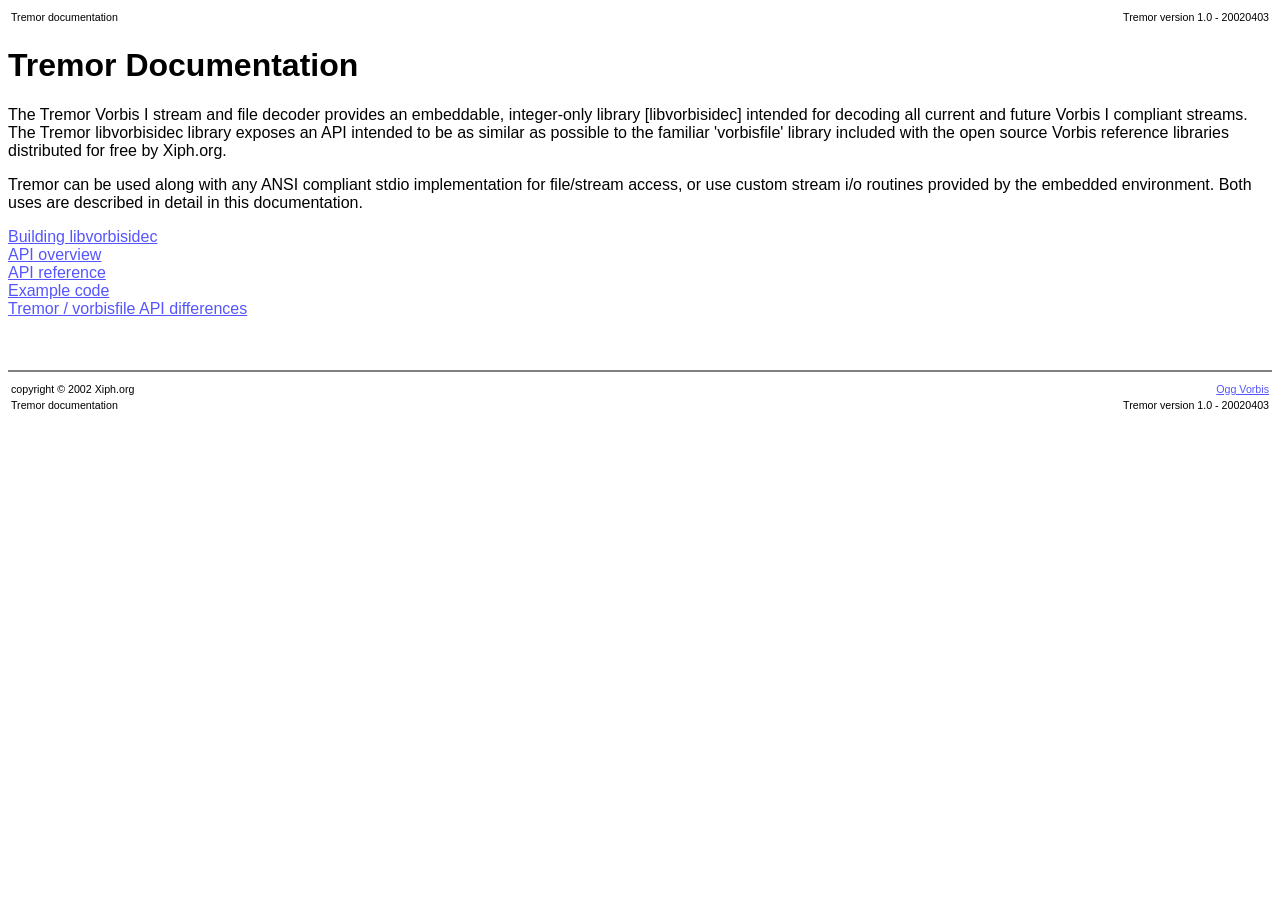
<file: external/cspot/cspot/bell/external/tremor/doc/index.html>
<html>

<head>
<title>Tremor - Documentation</title>
<link rel=stylesheet href="style.css" type="text/css">
</head>

<body bgcolor=white text=black link="#5555ff" alink="#5555ff" vlink="#5555ff">
<table border=0 width=100%>
<tr>
<td><p class=tiny>Tremor documentation</p></td>
<td align=right><p class=tiny>Tremor version 1.0 - 20020403</p></td>
</tr>
</table>

<h1>Tremor Documentation</h1>

<p>

The Tremor Vorbis I stream and file decoder provides an embeddable,
integer-only library [libvorbisidec] intended for decoding all current
and future Vorbis I compliant streams.  The Tremor libvorbisidec
library exposes an API intended to be as similar as possible to the
familiar 'vorbisfile' library included with the open source Vorbis
reference libraries distributed for free by Xiph.org. <p>

Tremor can be used along with any ANSI compliant stdio implementation
for file/stream access, or use custom stream i/o routines provided by
the embedded environment.  Both uses are described in detail in this
documentation.

<p>
<a href="build.html">Building libvorbisidec</a><br>
<a href="overview.html">API overview</a><br>
<a href="reference.html">API reference</a><br>
<a href="example.html">Example code</a><br>
<a href="diff.html">Tremor / vorbisfile API differences</a><br>

<br><br>
<hr noshade>
<table border=0 width=100%>
<tr valign=top>
<td><p class=tiny>copyright &copy; 2002 Xiph.org</p></td>
<td align=right><p class=tiny><a href="http://www.xiph.org/ogg/vorbis/">Ogg Vorbis</a></p></td>
</tr><tr>
<td><p class=tiny>Tremor documentation</p></td>
<td align=right><p class=tiny>Tremor version 1.0 - 20020403</p></td>
</tr>
</table>

</body>

</html>
</file>
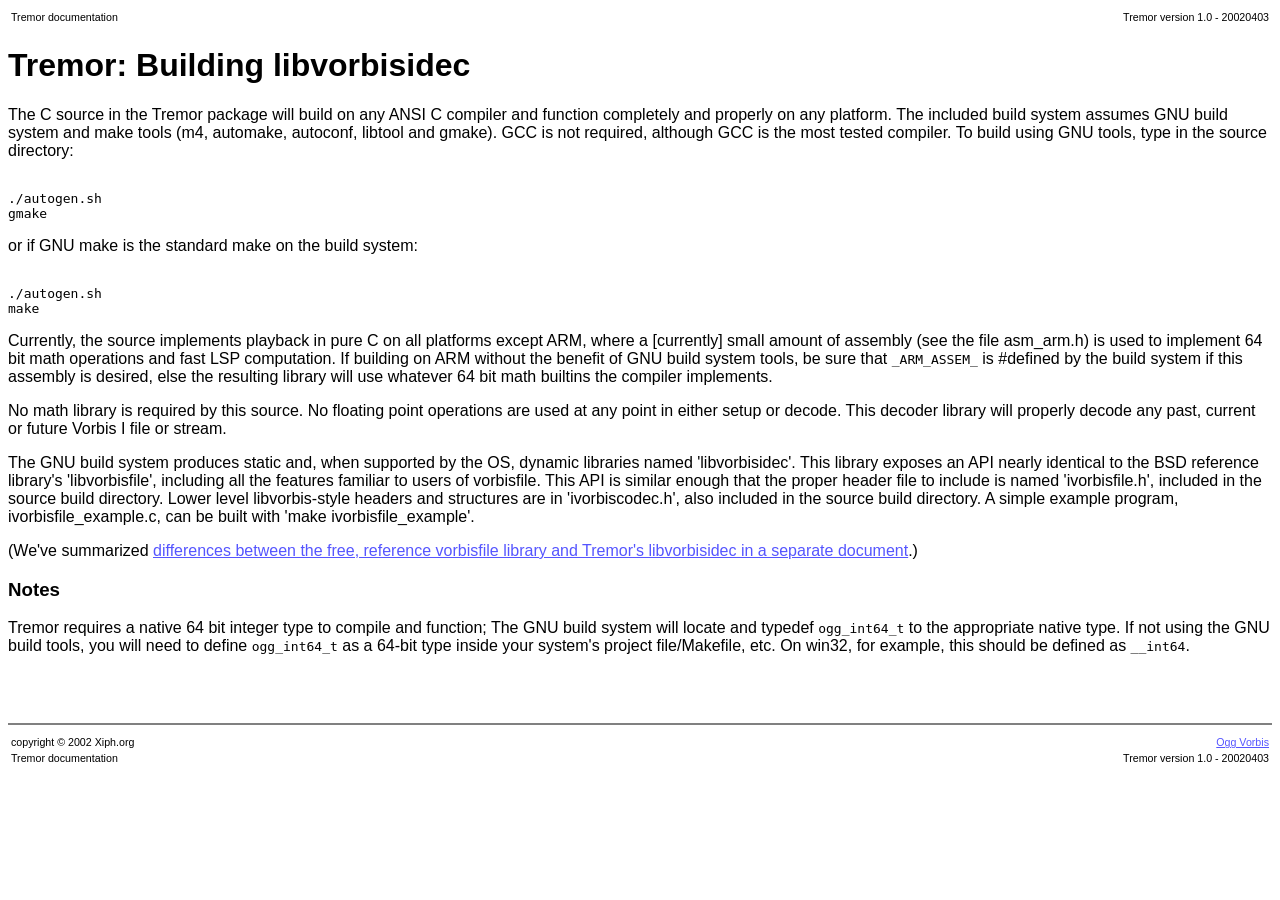
<file: external/cspot/cspot/bell/external/tremor/doc/build.html>
<html>

<head>
<title>Tremor - Build</title>
<link rel=stylesheet href="style.css" type="text/css">
</head>

<body bgcolor=white text=black link="#5555ff" alink="#5555ff" vlink="#5555ff">
<table border=0 width=100%>
<tr>
<td><p class=tiny>Tremor documentation</p></td>
<td align=right><p class=tiny>Tremor version 1.0 - 20020403</p></td>
</tr>
</table>

<h1>Tremor: Building libvorbisidec</h1>

<p>

The C source in the Tremor package will build on any ANSI C compiler
and function completely and properly on any platform.  The included
build system assumes GNU build system and make tools (m4, automake,
autoconf, libtool and gmake).  GCC is not required, although GCC is
the most tested compiler.  To build using GNU tools, type in the
source directory:

<p>
<pre><tt>
./autogen.sh
gmake
</tt></pre>
<p>
or if GNU make is the standard make on the build system:
<pre><tt>
./autogen.sh
make
</tt></pre>

<p>
Currently, the source implements playback in pure C on all platforms
except ARM, where a [currently] small amount of assembly (see the file
asm_arm.h) is used to implement 64 bit math operations and
fast LSP computation.  If building on ARM without the benefit of GNU
build system tools, be sure that <tt>_ARM_ASSEM_</tt> is #defined by
the build system if this assembly is desired, else the resulting
library will use whatever 64 bit math builtins the compiler
implements.

<p>
No math library is required by this source.  No floating point
operations are used at any point in either setup or decode.  This
decoder library will properly decode any past, current or future
Vorbis I file or stream.

<p>
The GNU build system produces static and, when supported by the OS,
dynamic libraries named 'libvorbisidec'.  This library exposes an API
nearly identical to the BSD reference library's 'libvorbisfile',
including all the features familiar to users of vorbisfile.  This API
is similar enough that the proper header file to include is named
'ivorbisfile.h', included in the source build directory. 
Lower level libvorbis-style headers and structures are
in 'ivorbiscodec.h', also included in the source build directory. A
simple example program, ivorbisfile_example.c, can be built with 'make
ivorbisfile_example'.
<p>
(We've summarized <a href="diff.html">differences between the free,
reference vorbisfile library and Tremor's libvorbisidec in a separate
document</a>.)

<h3>Notes</h3>

<p>Tremor requires a native 64 bit integer type to compile and
function; The GNU build system will locate and typedef
<tt>ogg_int64_t</tt> to the appropriate native type.  If not using the
GNU build tools, you will need to define <tt>ogg_int64_t</tt> as a
64-bit type inside your system's project file/Makefile, etc. On win32,
for example, this should be defined as <tt>__int64</tt>. 
<p>

<br><br>
<hr noshade>
<table border=0 width=100%>
<tr valign=top>
<td><p class=tiny>copyright &copy; 2002 Xiph.org</p></td>
<td align=right><p class=tiny><a href="http://www.xiph.org/ogg/vorbis/">Ogg Vorbis</a></p></td>
</tr><tr>
<td><p class=tiny>Tremor documentation</p></td>
<td align=right><p class=tiny>Tremor version 1.0 - 20020403</p></td>
</tr>
</table>

</body>

</html>
</file>
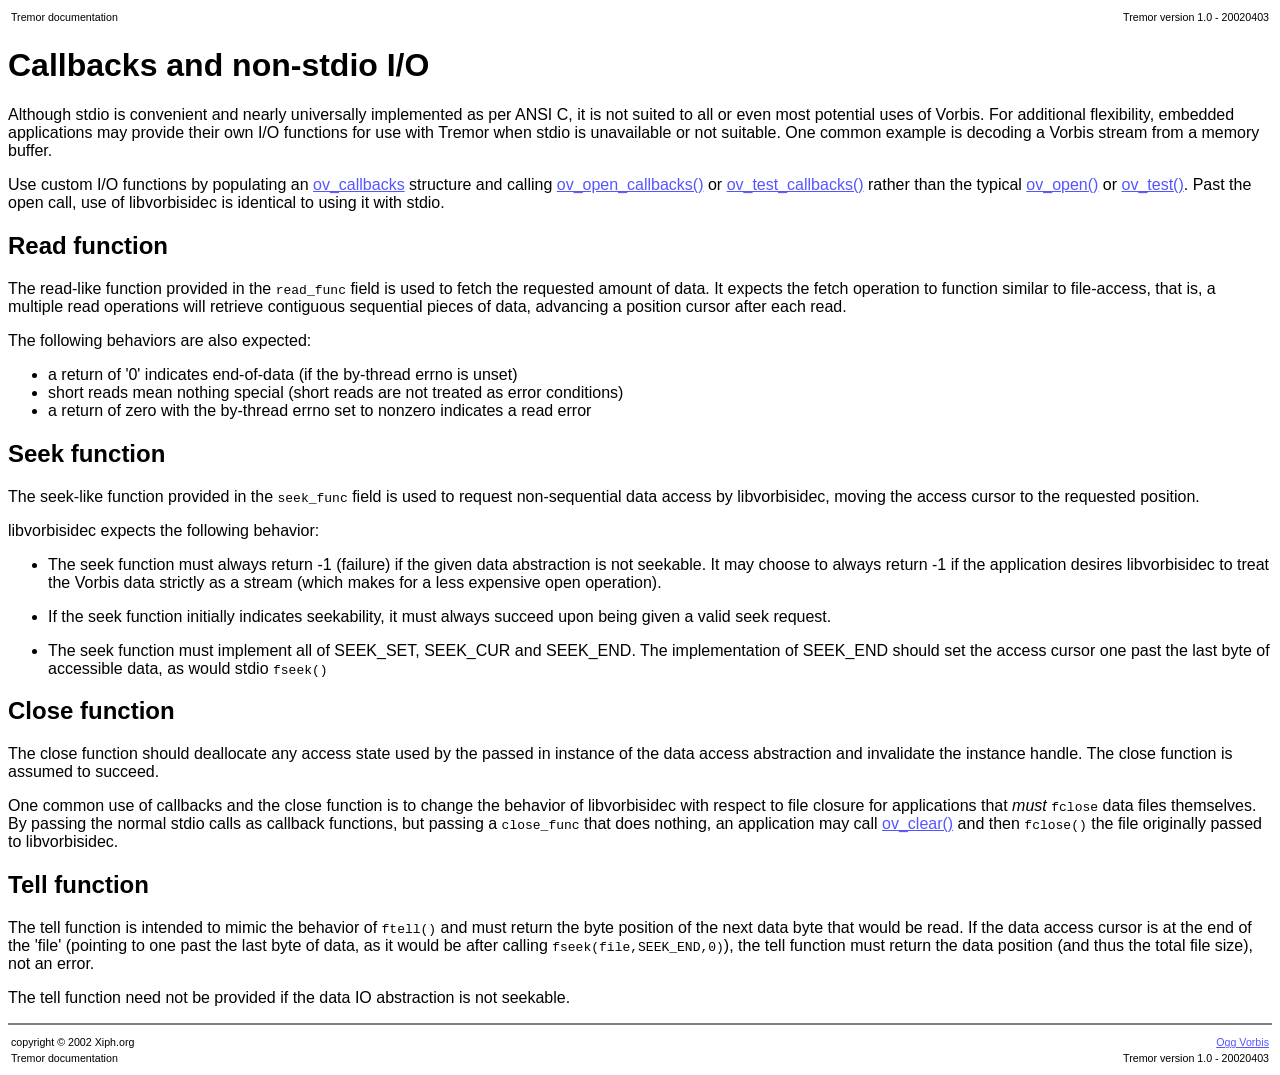
<file: external/cspot/cspot/bell/external/tremor/doc/callbacks.html>
<html>

<head>
<title>Tremor - Callbacks and non-stdio I/O</title>
<link rel=stylesheet href="style.css" type="text/css">
</head>

<body bgcolor=white text=black link="#5555ff" alink="#5555ff" vlink="#5555ff">
<table border=0 width=100%>
<tr>
<td><p class=tiny>Tremor documentation</p></td>
<td align=right><p class=tiny>Tremor version 1.0 - 20020403</p></td>
</tr>
</table>

<h1>Callbacks and non-stdio I/O</h1>

Although stdio is convenient and nearly universally implemented as per
ANSI C, it is not suited to all or even most potential uses of Vorbis.
For additional flexibility, embedded applications may provide their
own I/O functions for use with Tremor when stdio is unavailable or not
suitable.  One common example is decoding a Vorbis stream from a
memory buffer.<p>

Use custom I/O functions by populating an <a
href="ov_callbacks.html">ov_callbacks</a> structure and calling <a
href="ov_open_callbacks.html">ov_open_callbacks()</a> or <a
href="ov_test_callbacks.html">ov_test_callbacks()</a> rather than the
typical <a href="ov_open.html">ov_open()</a> or <a
href="ov_test.html">ov_test()</a>.  Past the open call, use of
libvorbisidec is identical to using it with stdio.

<h2>Read function</h2> 

The read-like function provided in the <tt>read_func</tt> field is
used to fetch the requested amount of data.  It expects the fetch
operation to function similar to file-access, that is, a multiple read
operations will retrieve contiguous sequential pieces of data,
advancing a position cursor after each read.<p>

The following behaviors are also expected:<p>
<ul>
<li>a return of '0' indicates end-of-data (if the by-thread errno is unset)
<li>short reads mean nothing special (short reads are not treated as error conditions)
<li>a return of zero with the by-thread errno set to nonzero indicates a read error
</ul>
<p>

<h2>Seek function</h2> 

The seek-like function provided in the <tt>seek_func</tt> field is
used to request non-sequential data access by libvorbisidec, moving
the access cursor to the requested position.<p>

libvorbisidec expects the following behavior:
<ul>
<li>The seek function must always return -1 (failure) if the given
data abstraction is not seekable.  It may choose to always return -1
if the application desires libvorbisidec to treat the Vorbis data
strictly as a stream (which makes for a less expensive open
operation).<p>

<li>If the seek function initially indicates seekability, it must
always succeed upon being given a valid seek request.<p>

<li>The seek function must implement all of SEEK_SET, SEEK_CUR and
SEEK_END.  The implementation of SEEK_END should set the access cursor
one past the last byte of accessible data, as would stdio
<tt>fseek()</tt><p>
</ul>

<h2>Close function</h2>

The close function should deallocate any access state used by the
passed in instance of the data access abstraction and invalidate the
instance handle.  The close function is assumed to succeed.<p>

One common use of callbacks and the close function is to change the
behavior of libvorbisidec with respect to file closure for applications
that <em>must</em> <tt>fclose</tt> data files themselves. By passing
the normal stdio calls as callback functions, but passing a
<tt>close_func</tt> that does nothing, an application may call <a
href="ov_clear.html">ov_clear()</a> and then <tt>fclose()</tt> the
file originally passed to libvorbisidec.

<h2>Tell function</h2> 

The tell function is intended to mimic the
behavior of <tt>ftell()</tt> and must return the byte position of the
next data byte that would be read.  If the data access cursor is at
the end of the 'file' (pointing to one past the last byte of data, as
it would be after calling <tt>fseek(file,SEEK_END,0)</tt>), the tell
function must return the data position (and thus the total file size),
not an error.<p>

The tell function need not be provided if the data IO abstraction is
not seekable.<p.

<br><br>
<hr noshade>
<table border=0 width=100%>
<tr valign=top>
<td><p class=tiny>copyright &copy; 2002 Xiph.org</p></td>
<td align=right><p class=tiny><a href="http://www.xiph.org/ogg/vorbis/">Ogg Vorbis</a></p></td>
</tr><tr>
<td><p class=tiny>Tremor documentation</p></td>
<td align=right><p class=tiny>Tremor version 1.0 - 20020403</p></td>
</tr>
</table>

</body>

</html>
</file>
<file: external/cspot/cspot/bell/external/tremor/doc/style.css>
BODY { font-family: Helvetica, sans-serif }
TD { font-family: Helvetica, sans-serif }
P { font-family: Helvetica, sans-serif }
H1 { font-family: Helvetica, sans-serif }
H2 { font-family: Helvetica, sans-serif }
H4 { font-family: Helvetica, sans-serif }
P.tiny { font-size: 8pt }
</file>
